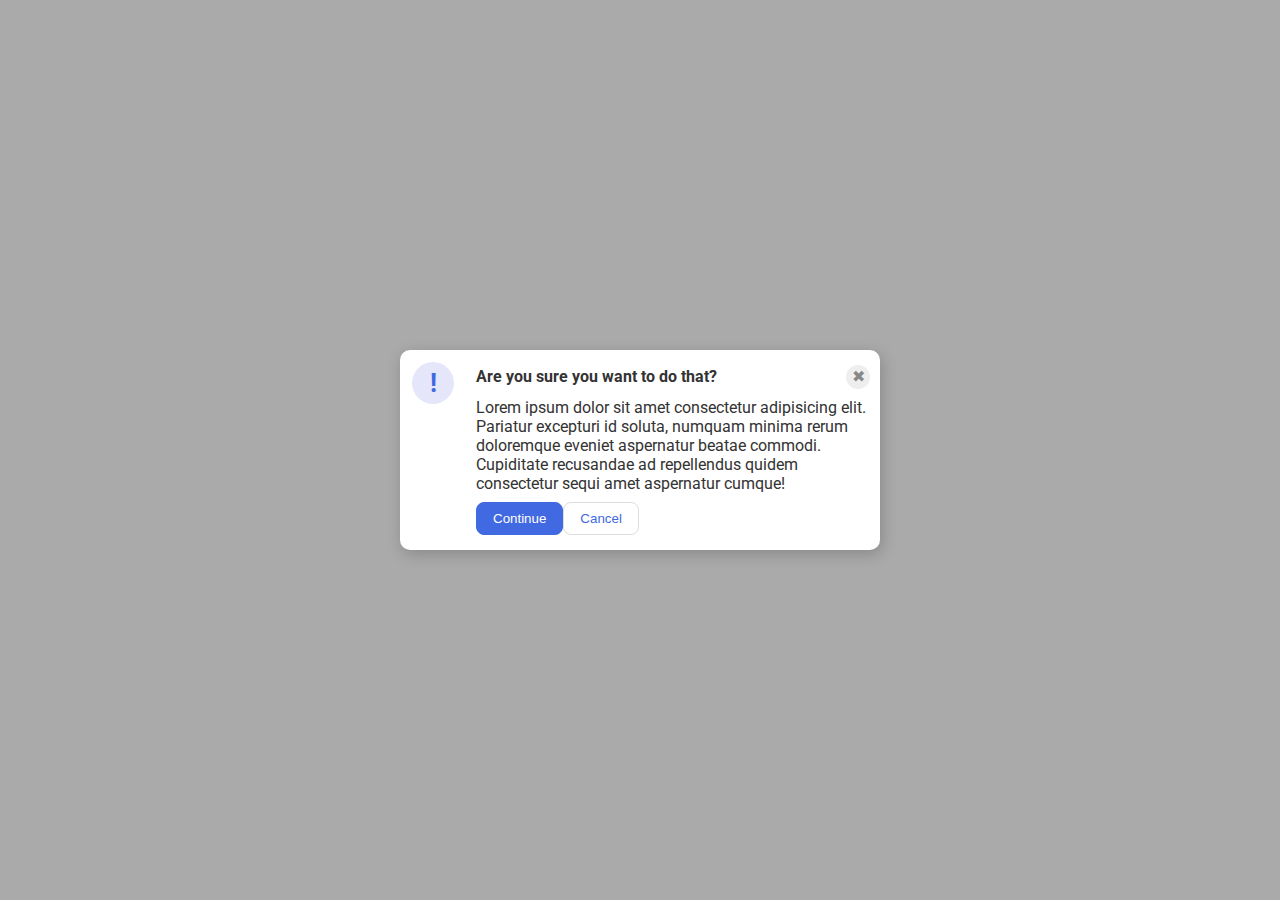
<file: flex/05-flex-modal/index.html>
<!DOCTYPE html>
<html lang="en">
<head>
  <meta charset="UTF-8">
  <meta http-equiv="X-UA-Compatible" content="IE=edge">
  <meta name="viewport" content="width=device-width, initial-scale=1.0">
  <link rel="stylesheet" href="style.css">
  <title>Modal</title>
</head>
<body>
  <div class="modal">
    <div class="iconbox"><div class="icon">!</div></div>
    <div class="contentbox">
      <div class="header"><strong>Are you sure you want to do that?</strong></div>
      <div class="close-button">✖</div>
      <div class="text">Lorem ipsum dolor sit amet consectetur adipisicing elit. Pariatur excepturi id soluta, numquam minima rerum doloremque eveniet aspernatur beatae commodi. Cupiditate recusandae ad repellendus quidem consectetur sequi amet aspernatur cumque!</div>
      <button class="continue">Continue</button>
      <button class="cancel">Cancel</button></div>
  </div>
</body>
</html>
</file>
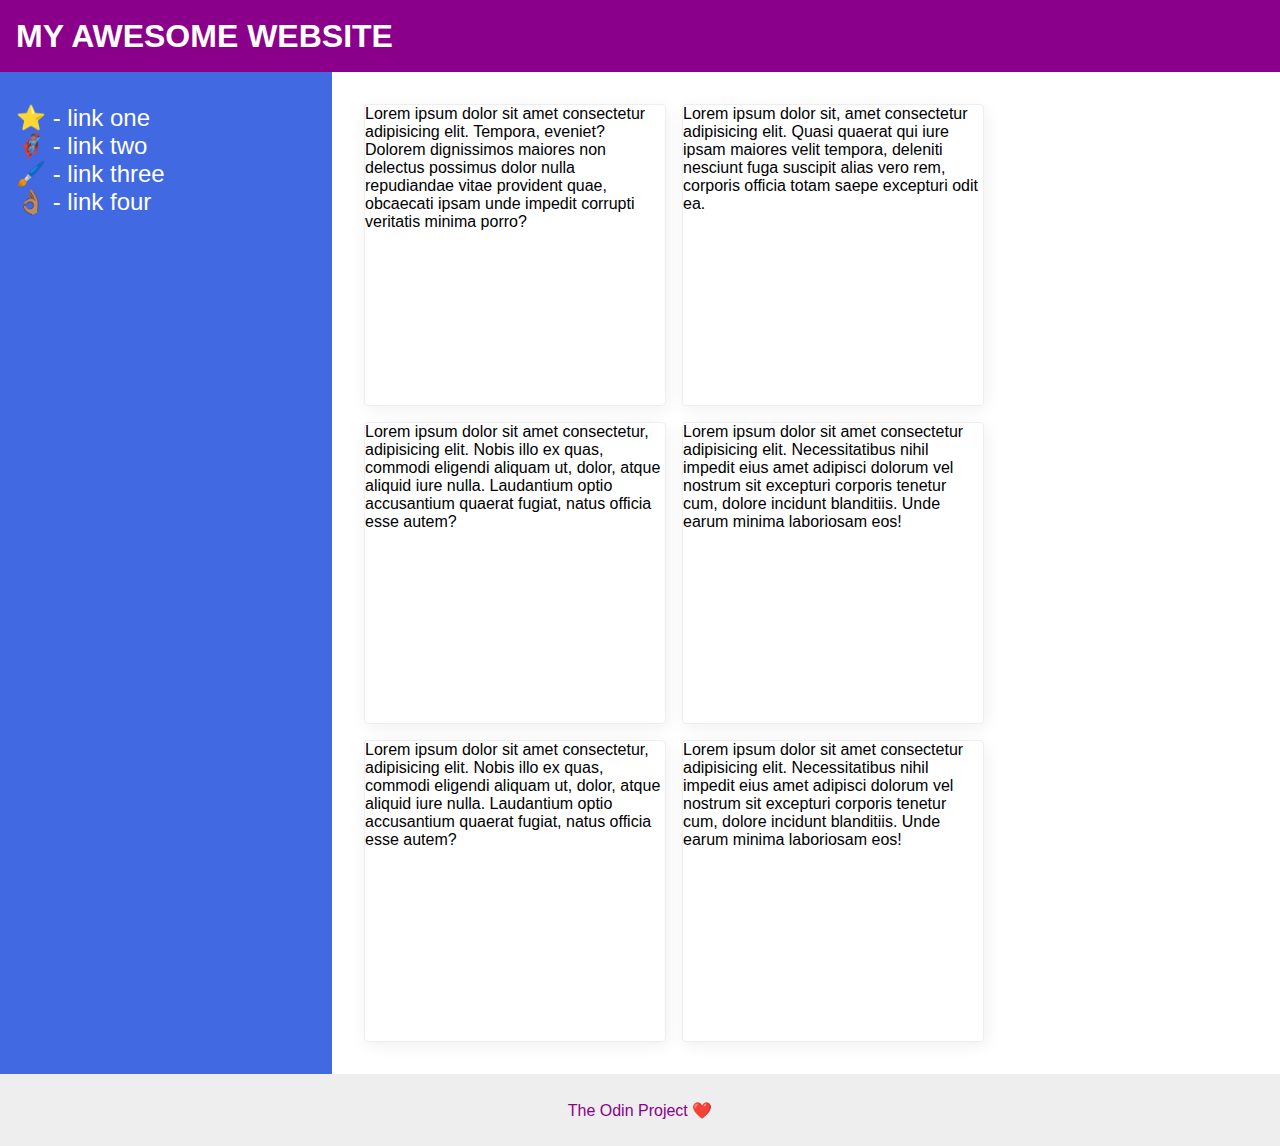
<file: flex/07-flex-layout-2/index.html>
<!DOCTYPE html>
<html lang="en">
<head>
  <meta charset="UTF-8">
  <meta http-equiv="X-UA-Compatible" content="IE=edge">
  <meta name="viewport" content="width=device-width, initial-scale=1.0">
  <title>The Holy Grail</title>
  <link rel="stylesheet" href="style.css">
</head>
<body>
  <div class="header">
    MY AWESOME WEBSITE
  </div>

  <div class="barandcontent">

    <div class="sidebar">
    <ul>
      <li><a href="google.com">⭐ - link one</a></li>
      <li><a href="google.com">🦸🏽‍♂️ - link two</a></li>
      <li><a href="google.com">🖌️ - link three</a></li>
      <li><a href="google.com">👌🏽 - link four</a></li>
    </ul>
    </div>
    <div class="allcards">
    <div class="card">Lorem ipsum dolor sit amet consectetur adipisicing elit. Tempora, eveniet? Dolorem dignissimos maiores non delectus possimus dolor nulla repudiandae vitae provident quae, obcaecati ipsam unde impedit corrupti veritatis minima porro?</div>
    <div class="card">Lorem ipsum dolor sit, amet consectetur adipisicing elit. Quasi quaerat qui iure ipsam maiores velit tempora, deleniti nesciunt fuga suscipit alias vero rem, corporis officia totam saepe excepturi odit ea.</div>
    <div class="card">Lorem ipsum dolor sit amet consectetur, adipisicing elit. Nobis illo ex quas, commodi eligendi aliquam ut, dolor, atque aliquid iure nulla. Laudantium optio accusantium quaerat fugiat, natus officia esse autem?</div>
    <div class="card">Lorem ipsum dolor sit amet consectetur adipisicing elit. Necessitatibus nihil impedit eius amet adipisci dolorum vel nostrum sit excepturi corporis tenetur cum, dolore incidunt blanditiis. Unde earum minima laboriosam eos!</div>
    <div class="card">Lorem ipsum dolor sit amet consectetur, adipisicing elit. Nobis illo ex quas, commodi eligendi aliquam ut, dolor, atque aliquid iure nulla. Laudantium optio accusantium quaerat fugiat, natus officia esse autem?</div>
    <div class="card">Lorem ipsum dolor sit amet consectetur adipisicing elit. Necessitatibus nihil impedit eius amet adipisci dolorum vel nostrum sit excepturi corporis tenetur cum, dolore incidunt blanditiis. Unde earum minima laboriosam eos!</div>
    </div>
  </div>

  <div class="footer">
    The Odin Project ❤️
  </div>
</body>
</html>
</file>
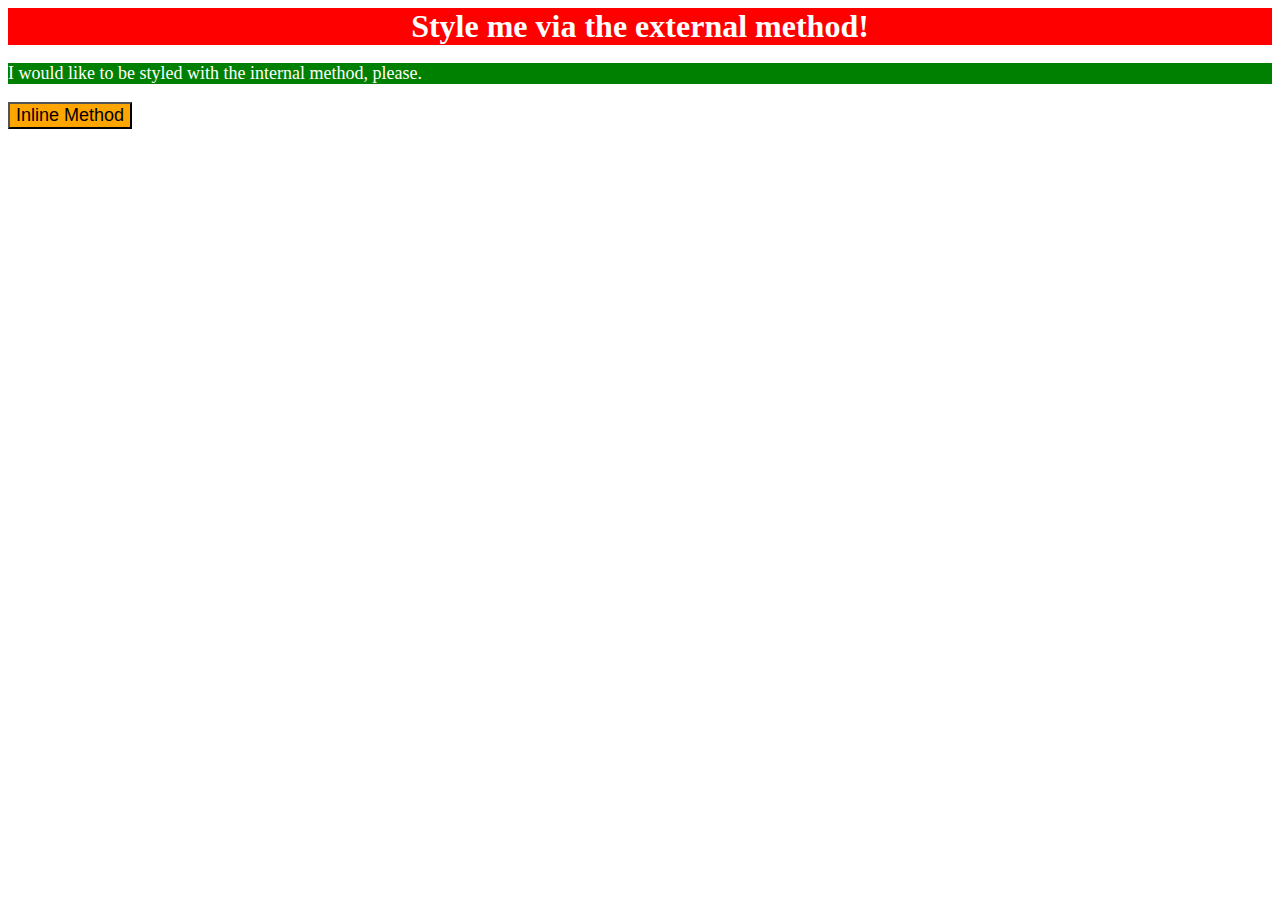
<file: foundations/01-css-methods/index.html>
<!DOCTYPE html>
<html lang="en">
<head>
  <meta charset="UTF-8">
  <meta http-equiv="X-UA-Compatible" content="IE=edge">
  <meta name="viewport" content="width=device-width, initial-scale=1.0">
  <link rel="stylesheet" href="styles.css">
  <title>Methods for Adding CSS</title>
  <style>
    p{
    background-color: green;
    color: white;
    font-size: 18px;
}
    
  </style>
</head>
<body>
  <div>Style me via the external method!</div>
  <p>I would like to be styled with the internal method, please.</p>
  <button style="background-color: orange; font-size: 18px">Inline Method</button>
</body>
</html>
</file>
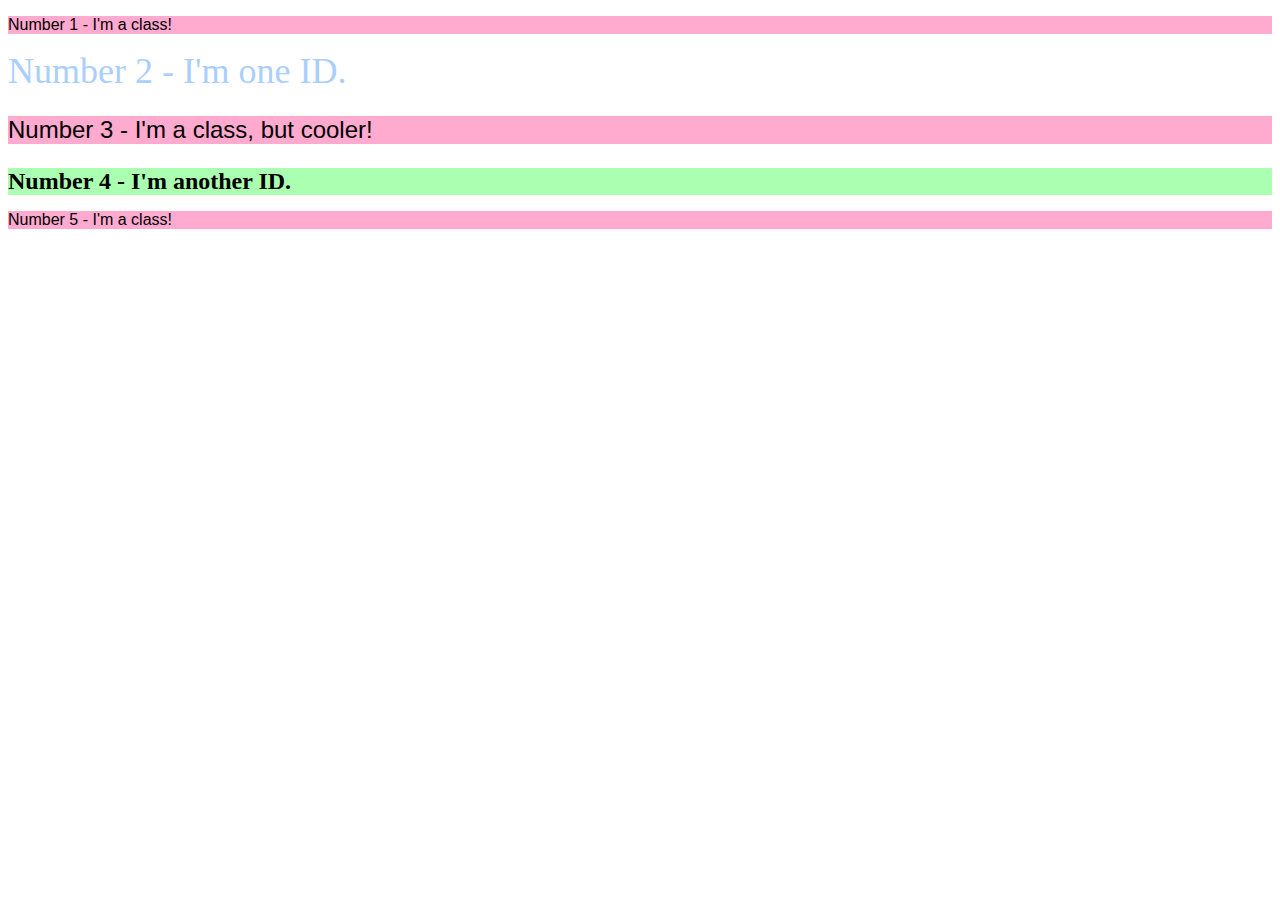
<file: foundations/02-class-id-selectors/index.html>
<!DOCTYPE html>
<html lang="en">
<head>
  <meta charset="UTF-8">
  <meta http-equiv="X-UA-Compatible" content="IE=edge">
  <meta name="viewport" content="width=device-width, initial-scale=1.0">
  <title>Class and ID Selectors</title>
  <link rel="stylesheet" href="style.css">
</head>
<body>
  <p class="odd">Number 1 - I'm a class!</p>
  <div id="second">Number 2 - I'm one ID.</div>
  <p class="odd third">Number 3 - I'm a class, but cooler!</p>
  <div id="fourth">Number 4 - I'm another ID.</div>
  <p class="odd">Number 5 - I'm a class!</p>
</body>
</html>
</file>
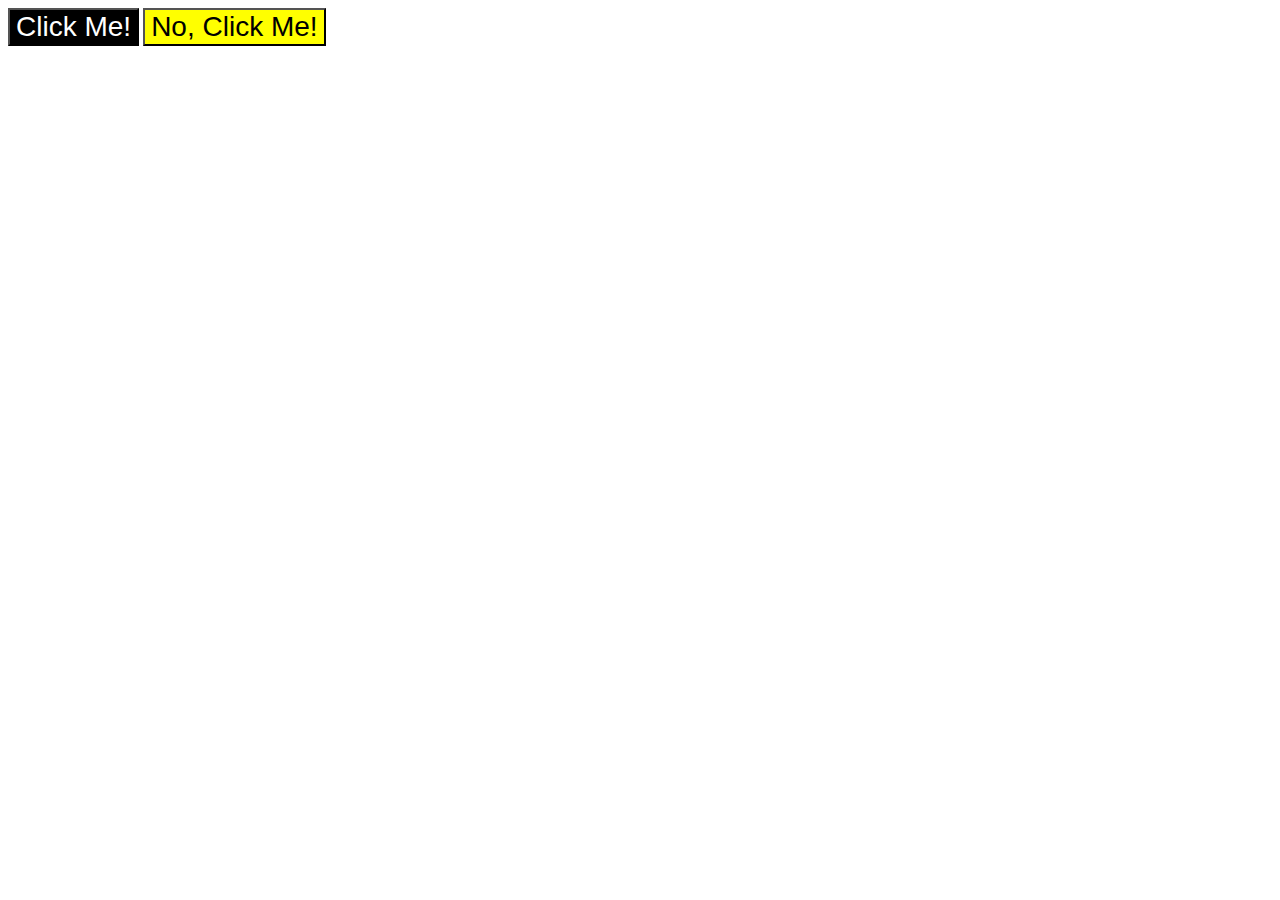
<file: foundations/03-grouping-selectors/index.html>
<!DOCTYPE html>
<html lang="en">
<head>
  <meta charset="UTF-8">
  <meta http-equiv="X-UA-Compatible" content="IE=edge">
  <meta name="viewport" content="width=device-width, initial-scale=1.0">
  <title>Grouping Selectors</title>
  <link rel="stylesheet" href="style.css">
</head>
<body>
  <button class="first">Click Me!</button>
  <button class="second">No, Click Me!</button>
</body>
</html>
</file>
<file: flex/05-flex-modal/style.css>
@import url('https://fonts.googleapis.com/css2?family=Roboto:wght@400;700&display=swap');

html, body {
  height: 100%;
}

body {
  font-family: Roboto, sans-serif;
  margin: 0;
  background: #aaa;
  color: #333;
  /* I'll give you this one for free lol */
  display: flex;
  align-items: center;
  justify-content: center;
}

.modal {
  background: white;
  width: 480px;
  border-radius: 10px;
  box-shadow: 2px 4px 16px rgba(0,0,0,.2);
  display: flex;
  justify-content: space-around;
  flex-direction: row;
}

.iconbox{
  display: flex;
  height: 200px;
  width: 100px;
  
}

.icon {
  color: royalblue;
  font-size: 26px;
  font-weight: 700;
  background: lavender;
  width: 42px;
  height: 42px;
  border-radius: 50%;
  display: flex;
  align-items: center;
  justify-content: center;
  margin: 12px;
}
.contentbox{
  display: flex;
  flex-wrap: wrap;
  justify-content: space-between;
  align-items: center;
  margin: 10px;
}

.close-button {
  background: #eee;
  border-radius: 50%;
  color: #888;
  font-weight: 400;
  font-size: 16px;
  height: 24px;
  width: 24px;
  display: flex;
  align-items: center;
  justify-content: center;
}

.text{
  flex: 1 3 400px;
}

button {
  padding: 8px 16px;
  border-radius: 8px;
}

button.continue {
  background: royalblue;
  border: 1px solid royalblue;
  color: white;
}

button.cancel {
  background: white;
  border: 1px solid #ddd;
  color: royalblue;
  margin-right: auto;
}
</file>
<file: flex/07-flex-layout-2/style.css>
body {
  font-family: -apple-system, BlinkMacSystemFont, 'Segoe UI', Roboto, Oxygen, Ubuntu, Cantarell, 'Open Sans', 'Helvetica Neue', sans-serif;
  margin: 0;
  min-height: 100vh;
  display: flex;
  flex-direction: column;
  flex-wrap: wrap;
  justify-content: space-between;
}

.header {
  height: 72px;
  background: darkmagenta;
  color: white;
  font-size: 32px;
  font-weight: 900;
  display: flex;
  padding-left: 16px;
  align-items: center;
}

.footer {
  height: 72px;
  background: #eee;
  color: darkmagenta;
  display: flex;
  justify-content: center;
  align-items: center;
}

.barandcontent{
  display: flex;
  flex: 1 1 auto;
}

.sidebar {
  width: 300px;
  background: royalblue;
  padding: 16px;
}

.allcards{
  display: flex;
  flex-wrap: wrap;
  flex: 1 1 0;
  padding: 32px;
  gap: 16px;
}

.card {
  border: 1px solid #eee;
  box-shadow: 2px 4px 16px rgba(0,0,0,.06);
  border-radius: 4px;
  width: 300px;
  height: 300px;
}

a{
  font-size: 24px;
  color: white;
  text-decoration: none;
}

ul{
  list-style-type: none;
  padding-left: 0px;
}
</file>
<file: foundations/01-css-methods/styles.css>
div{
    background-color: red;
    color: white;
    font-size: 32px;
    text-align: center;
    font-weight: 700;
}
</file>
<file: foundations/02-class-id-selectors/style.css>
.odd{
    background-color: #FFAACE;
    font-family:Verdana, sans-serif;
}

#second{
    color: #AACFFF;
    font-size: 36px;

}

.third{
    font-size: 24px;
}

#fourth{
    background-color: #AAFFB0;
    font-size: 24px;
    font-weight: 700;
}
</file>
<file: foundations/03-grouping-selectors/style.css>
.first,
.second{
    font-size: 28px;
    font-family: "Helvetica", "Times New Roman", 'sans-serif';
}

.first{
    background-color: black;
    color: white;
}

.second{
    background-color: yellow;
}
</file>
